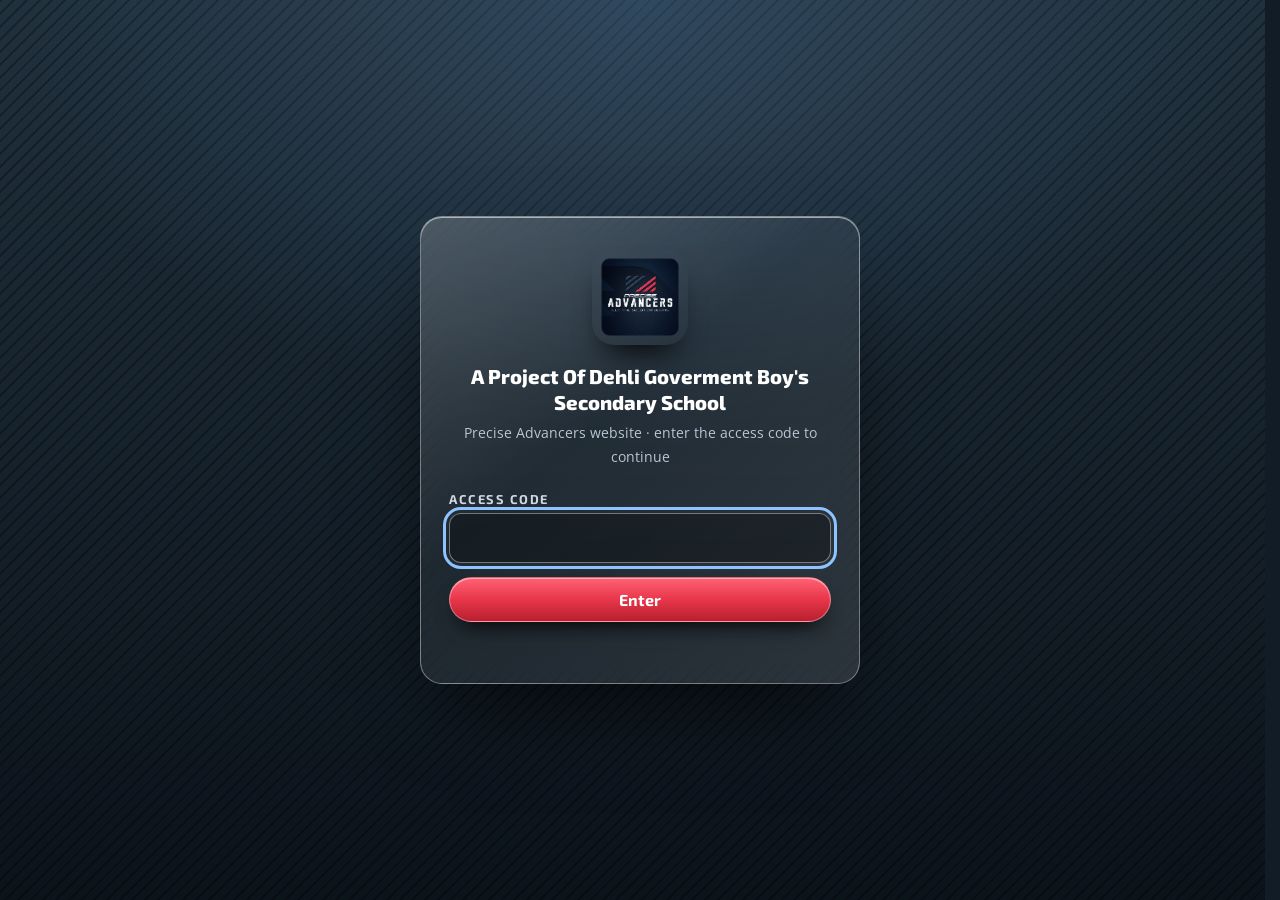
<file: index.html>
<!doctype html>
<html lang="en">
<head>
  <meta charset="utf-8">
  <meta name="viewport" content="width=device-width, initial-scale=1">
  <title>Precise Advancers — Let the Solution Begins</title>
  <meta name="description" content="Precise Advancers: graphics &amp; designing, photography &amp; videography, web designing &amp; networking, advertising &amp; marketing, engineering and event management.">
  <meta name="theme-color" content="#111c26">
  <meta property="og:title" content="Precise Advancers — Let the Solution Begins">
  <meta property="og:description" content="Precise Advancers: graphics &amp; designing, photography &amp; videography, web designing &amp; networking, advertising &amp; marketing, engineering and event management.">
  <meta property="og:image" content="assets/img/logo-badge.png">
  <link rel="icon" href="assets/img/favicon.png">
  <link rel="preconnect" href="https://fonts.googleapis.com">
  <link rel="preconnect" href="https://fonts.gstatic.com" crossorigin>
  <link href="https://fonts.googleapis.com/css2?family=Exo+2:ital,wght@0,500;0,600;0,700;0,800;1,600;1,700&family=Open+Sans:wght@400;600;700&family=Orbitron:wght@700;800;900&display=swap" rel="stylesheet">
  <script src="assets/js/gate.js"></script>
  <link rel="stylesheet" href="assets/css/style.css">
</head>
<body>
  <a class="skip" href="#main">Skip to content</a>
  <div class="depth" aria-hidden="true"><span></span><span></span><span></span><span></span><span></span></div>

  <header class="site-header">
  <div class="school-row">A Project Of Dehli Goverment Boy&#39;s Secondary School</div>
    <div class="wrap">
      <div class="bar crystal">
        <a class="brand" href="index.html" aria-label="Precise Advancers — home">
          <img src="assets/img/logo-badge.webp" alt="" width="42" height="42">
          <span class="words"><span class="pre">PRECISE</span><span class="adv">ADVANCERS</span><span class="tag">LET THE SOLUTION BEGINS</span></span>
        </a>
        <button class="menu-btn" type="button" aria-label="Menu" aria-expanded="false" aria-controls="nav"><svg viewBox="0 0 24 24" fill="none" stroke="currentColor" stroke-width="2" aria-hidden="true"><path d="M3 6h18M3 12h18M3 18h18"/></svg></button>
        <nav class="nav" id="nav" aria-label="Main">
        <a href="index.html" aria-current="page">Home</a>
        <a href="about.html">About us</a>
        <a href="services.html">Services</a>
        <a href="contact.html">Contact</a>
        </nav>
      </div>
    </div>
  </header>

  <main id="main">
    <section class="wrap hero">
      <div class="slider crystal reveal" aria-roledescription="carousel" aria-label="Highlights">
        <div class="slides">
            <picture class="on"><source srcset="assets/img/slide-1.webp" type="image/webp"><img src="assets/img/slide-1.jpg" alt="Precise Advancers — graphics, photography, web, advertising, engineering and event management" width="652" height="258"></picture>
            <picture><source srcset="assets/img/slide-2.webp" type="image/webp"><img src="assets/img/slide-2.jpg" alt="Desire — six service icons" width="652" height="258" loading="lazy"></picture>
            <picture><source srcset="assets/img/slide-3.webp" type="image/webp"><img src="assets/img/slide-3.jpg" alt="Solutions keyboard key" width="652" height="258" loading="lazy"></picture>
            <picture><source srcset="assets/img/slide-4.webp" type="image/webp"><img src="assets/img/slide-4.jpg" alt="We love to see you smile — services" width="652" height="258" loading="lazy"></picture>
            <picture data-href="portfolio/game-website/index.html"><source srcset="assets/img/slide-5.webp" type="image/webp"><img src="assets/img/slide-5.jpg" alt="Web Design Sample — Gaming Zone website (click to view)" width="652" height="258" loading="lazy"></picture>
        </div>
        <div class="slider-ctl">
          <button class="arrow" type="button" data-prev aria-label="Previous slide">&#8249;</button>
          <div class="dots"></div>
          <button class="arrow" type="button" data-next aria-label="Next slide">&#8250;</button>
        </div>
      </div>
      <div class="welcome crystal reveal">
        <h1>Welcome to our Website</h1>
        <p>Everything we do including <strong>GRAPHICS AND DESIGNING, PHOTOGRAPHY AND VIDEOGRAPHY, WEB DESIGNING AND NETWORKING, ADVERTISING AND MARKETING, ENTIRE ENGINEERING SOLUTIONS, EVENT MANAGEMENT</strong> and many more, is taken care of with one objective – to fulfil your wants and desires, with our high quality Services.</p>
        <a class="btn red" href="services.html">Explore our services</a>
      </div>
    </section>

    <section class="wrap section">
      <div class="offer-head">
        <h2>Our Offer:</h2>
        <p class="tagline">LET THE SOLUTION BEGINS</p>
      </div>
      <div class="tiles">
        <a class="tile pd" href="graphics-designing.html"><b>PD</b><small>Precise<br>Designing</small></a>
        <a class="tile pp" href="photography-videography.html"><b>PP</b><small>Precise<br>Photography</small></a>
        <a class="tile pn" href="web-networking.html"><b>PN</b><small>Precise<br>Networking</small></a>
        <a class="tile pm" href="advertising-marketing.html"><b>PM</b><small>Precise<br>Marketing</small></a>
        <a class="tile pe" href="engineering.html"><b>PE</b><small>Precise<br>Engineering</small></a>
        <a class="tile po" href="event-management.html"><b>PO</b><small>Precise<br>Organize</small></a>
      </div>
    </section>
  </main>

  <footer class="site-footer">
    <div class="wrap foot">
      <div>
        <p class="tag">LET THE SOLUTION BEGINS</p>
        <p>&copy; 2011–<span id="year">2026</span> Precise Advancers · <a href="mailto:preciseadvancers@gmail.com">preciseadvancers@gmail.com</a></p>
      </div>
      <div class="social">
        <a class="fb" href="https://www.facebook.com/pre.advancers" target="_blank" rel="noopener" aria-label="Facebook — pre.advancers"><svg viewBox="0 0 24 24" fill="currentColor" aria-hidden="true"><path d="M13.5 22v-8h2.7l.4-3.2h-3.1V8.8c0-.9.3-1.5 1.6-1.5h1.7V4.5c-.3 0-1.3-.1-2.5-.1-2.5 0-4.1 1.5-4.1 4.2v2.3H7.5V14h2.7v8h3.3z"/></svg></a>
        <a class="yt" href="https://accounts.google.com/AddSession?service=youtube&continue=https%3A%2F%2Fwww.youtube.com%2F" target="_blank" rel="noopener" aria-label="YouTube"><svg viewBox="0 0 24 24" fill="currentColor" aria-hidden="true"><path d="M23 7.2a3 3 0 0 0-2.1-2.1C19 4.6 12 4.6 12 4.6s-7 0-8.9.5A3 3 0 0 0 1 7.2 31 31 0 0 0 .5 12 31 31 0 0 0 1 16.8a3 3 0 0 0 2.1 2.1c1.9.5 8.9.5 8.9.5s7 0 8.9-.5a3 3 0 0 0 2.1-2.1c.4-1.6.5-4.8.5-4.8s0-3.2-.5-4.8zM9.7 15.1V8.9l5.8 3.1-5.8 3.1z"/></svg></a>
        <a class="gm" href="https://accounts.google.com/AddSession?service=mail&continue=https%3A%2F%2Fmail.google.com%2Fmail%2F%3Fview%3Dcm%26fs%3D1%26to%3Dpreciseadvancers%40gmail.com" target="_blank" rel="noopener" aria-label="Email us on Gmail"><svg viewBox="0 0 24 24" fill="none" stroke="currentColor" stroke-width="2" aria-hidden="true"><rect x="2.5" y="5" width="19" height="14" rx="2"/><path d="m3 6 9 7 9-7"/></svg></a>
        <a class="tw" href="https://twitter.com/" target="_blank" rel="noopener" aria-label="Twitter"><svg viewBox="0 0 24 24" fill="currentColor" aria-hidden="true"><path d="M22 5.9c-.7.3-1.5.5-2.4.6.9-.5 1.5-1.3 1.8-2.3-.8.5-1.7.8-2.6 1a4.1 4.1 0 0 0-7 3.7A11.6 11.6 0 0 1 3.4 4.6a4.1 4.1 0 0 0 1.3 5.5c-.7 0-1.3-.2-1.9-.5 0 2 1.4 3.7 3.3 4.1-.6.2-1.2.2-1.9.1.5 1.6 2.1 2.8 3.9 2.9A8.2 8.2 0 0 1 2 18.4 11.6 11.6 0 0 0 8.3 20c7.5 0 11.7-6.3 11.7-11.7v-.5c.8-.6 1.5-1.3 2-2z"/></svg></a>
      </div>
    </div>
  </footer>
  <script src="assets/js/main.js" defer></script>
</body>
</html>
</file>
<file: assets/css/style.css>
/* =====================================================================
   PRECISE ADVANCERS — 2026 upgrade
   Same brand colours as the 2016 site (navy stripes · silver · logo red)
   rendered as clear "epoxy crystal" glass with 3D depth.
   ===================================================================== */

:root {
  /* brand — sampled from the original 2016 artwork */
  --navy-950: #0b131b;
  --navy-900: #111c26;
  --navy-800: #172533;
  --navy-700: #20303c;
  --navy-600: #2b4256;
  --steel-400: #6d8aa6;
  --red: #e8364a;
  --red-deep: #b8202f;
  --silver-50: #f6f5f1;
  --silver-100: #ebe9e3;
  --silver-300: #cfccc4;
  --silver-500: #9d9b96;
  --ink: #1a2530;
  --ink-soft: #4a5866;
  --white: #ffffff;

  /* "Our Offer" tile colours from the original tiles */
  --pd: #24344b;
  --pp: #6b1426;
  --pn: #0f4d68;
  --pm: #8a4310;
  --pe: #0c5049;
  --po: #55236b;

  /* crystal glass */
  --glass-fill: linear-gradient(140deg, rgba(255,255,255,.20) 0%, rgba(255,255,255,.06) 42%, rgba(255,255,255,.12) 100%);
  --glass-edge: rgba(255,255,255,.38);
  --glass-shadow: 0 1px 0 rgba(255,255,255,.55) inset, 0 -18px 40px rgba(0,0,0,.18) inset, 0 40px 80px -30px rgba(0,0,0,.65), 0 12px 24px -12px rgba(0,0,0,.45);
  --radius: 22px;
  --radius-sm: 14px;

  --font-display: "Orbitron", "Segoe UI", sans-serif;
  --font-head: "Exo 2", "Segoe UI", sans-serif;
  --font-body: "Open Sans", "Segoe UI", Calibri, sans-serif;

  --wrap: 1180px;
  --ease: cubic-bezier(.2,.8,.2,1);
}

*, *::before, *::after { box-sizing: border-box; }
html { scroll-behavior: smooth; scrollbar-gutter: stable; }
body {
  margin: 0;
  font-family: var(--font-body);
  font-size: 16px;
  line-height: 1.65;
  color: var(--silver-50);
  background-color: var(--navy-900);
  /* the original diagonal pin-stripe texture, now pure CSS */
  background-image:
    radial-gradient(1200px 700px at 50% -10%, rgba(80,120,160,.35), transparent 70%),
    repeating-linear-gradient(135deg, rgba(0,0,0,.28) 0 2px, transparent 2px 9px),
    linear-gradient(180deg, var(--navy-700), var(--navy-950));
  background-attachment: fixed;
  overflow-x: hidden;
  min-height: 100vh; display: flex; flex-direction: column;
}
img { max-width: 100%; height: auto; display: block; }
a { color: inherit; }
h1, h2, h3 { font-family: var(--font-head); line-height: 1.15; margin: 0 0 .5em; }
p { margin: 0 0 1em; }
.wrap { width: min(var(--wrap), 100% - 32px); margin-inline: auto; }
.sr-only { position: absolute; width: 1px; height: 1px; overflow: hidden; clip: rect(0 0 0 0); white-space: nowrap; }
.skip { position: absolute; left: -999px; top: 8px; z-index: 100; background: var(--red); color: #fff; padding: 8px 14px; border-radius: 8px; }
.skip:focus { left: 8px; }
:focus-visible { outline: 3px solid #8fc3ff; outline-offset: 3px; }

/* ---------- floating crystal shards (depth layer behind everything) ---------- */
.depth { position: fixed; inset: 0; pointer-events: none; z-index: -1; overflow: hidden; }
.depth span {
  position: absolute; display: block; border-radius: 28%;
  background: linear-gradient(135deg, rgba(255,255,255,.16), rgba(255,255,255,0) 60%);
  border: 1px solid rgba(255,255,255,.10);
  backdrop-filter: blur(2px);
  animation: drift 26s var(--ease) infinite alternate;
}
.depth span:nth-child(1) { width: 220px; height: 220px; left: -60px; top: 18%; transform: rotate(18deg); }
.depth span:nth-child(2) { width: 140px; height: 140px; right: 6%; top: 8%; animation-duration: 32s; }
.depth span:nth-child(3) { width: 320px; height: 320px; right: -120px; top: 55%; animation-duration: 38s; }
.depth span:nth-child(4) { width: 90px; height: 90px; left: 12%; bottom: 8%; animation-duration: 22s; background: linear-gradient(135deg, rgba(232,54,74,.28), transparent 70%); }
.depth span:nth-child(5) { width: 60px; height: 60px; left: 48%; top: 30%; animation-duration: 18s; }
@keyframes drift {
  from { transform: translate3d(0,0,0) rotate(0deg); }
  to   { transform: translate3d(30px,-50px,0) rotate(40deg); }
}

/* ---------- crystal glass primitive ---------- */
.crystal {
  position: relative;
  background: var(--glass-fill);
  border: 1px solid var(--glass-edge);
  border-radius: var(--radius);
  box-shadow: var(--glass-shadow);
  backdrop-filter: blur(16px) saturate(160%);
  -webkit-backdrop-filter: blur(16px) saturate(160%);
  isolation: isolate;
}
/* glossy epoxy dome highlight */
.crystal::before {
  content: ""; position: absolute; inset: 1px 1px auto 1px; height: 46%;
  border-radius: calc(var(--radius) - 1px) calc(var(--radius) - 1px) 50% 50% / calc(var(--radius) - 1px) calc(var(--radius) - 1px) 18% 18%;
  background: linear-gradient(180deg, rgba(255,255,255,.28), rgba(255,255,255,0));
  pointer-events: none; z-index: -1;
}
/* bright edge glint */
.crystal::after {
  content: ""; position: absolute; inset: 0; border-radius: inherit; pointer-events: none;
  background: linear-gradient(115deg, transparent 30%, rgba(255,255,255,.22) 45%, transparent 55%);
  background-size: 250% 100%; background-position: 120% 0;
  transition: background-position 1.1s var(--ease);
}
.crystal:hover::after { background-position: -40% 0; }

/* silver epoxy — the light content band of the original pages */
.crystal.silver {
  color: var(--ink);
  background: linear-gradient(160deg, rgba(255,255,255,.92) 0%, rgba(235,233,227,.86) 55%, rgba(207,204,196,.84) 100%);
  border-color: rgba(255,255,255,.85);
}
.crystal.silver::before { background: linear-gradient(180deg, rgba(255,255,255,.7), rgba(255,255,255,0)); }
.crystal.silver h2, .crystal.silver h3 { color: var(--navy-800); }
.crystal.silver p, .crystal.silver li { color: var(--ink); }

/* ---------- header ---------- */
.site-header {
  position: sticky; top: 0; z-index: 50; padding: 12px 0;
  /* solid full-width band: page content scrolls UNDER it and never shows through, so the row looks fixed */
  background: linear-gradient(180deg, #0d1720, #15222e);
  border-bottom: 1px solid rgba(255,255,255,.1);
  box-shadow: 0 10px 24px -10px rgba(0,0,0,.9);
}
.site-header .bar {
  display: flex; align-items: center; justify-content: space-between; gap: 20px;
  padding: 10px 18px 10px 14px; border-radius: 999px;
  --radius: 999px;
}
.site-header .bar { background: linear-gradient(180deg, #2b4256, #111c26); backdrop-filter: none; -webkit-backdrop-filter: none; }   /* same look always */
.brand { display: flex; align-items: center; gap: 12px; text-decoration: none; }
.brand img { width: 42px; height: 42px; border-radius: 10px; filter: drop-shadow(0 4px 6px rgba(0,0,0,.5)); }
.brand .words { display: grid; line-height: 1; }
.brand .pre { font: italic 600 .72rem/1 var(--font-head); letter-spacing: .32em; color: #dfe7ef; }
.brand .adv { font: 800 1.35rem/1.05 var(--font-display); letter-spacing: .14em; color: #fff; text-shadow: 0 2px 0 rgba(0,0,0,.35); }
.brand .tag { font: 500 .52rem/1 var(--font-head); letter-spacing: .3em; color: #b9c6d3; margin-top: 3px; }

.nav { display: flex; gap: 6px; }
.nav a {
  position: relative; text-decoration: none; font: 600 1rem var(--font-head);
  padding: 9px 16px; border-radius: 999px; color: #fff;
  transition: background .25s var(--ease), color .25s var(--ease), transform .25s var(--ease);
}
.nav a[aria-current="page"] {
  color: #9cc8ff;
  background: linear-gradient(180deg, rgba(255,255,255,.18), rgba(255,255,255,.04));
  box-shadow: 0 1px 0 rgba(255,255,255,.4) inset, 0 6px 14px -6px rgba(0,0,0,.6);
}
.menu-btn {
  display: none; width: 46px; height: 46px; border-radius: 50%; border: 1px solid var(--glass-edge);
  background: rgba(255,255,255,.1); color: #fff; cursor: pointer; place-items: center;
}
.menu-btn svg { width: 22px; height: 22px; }

/* ---------- generic sections ---------- */
main { display: block; flex: 1 0 auto; padding-bottom: 40px; }
.section { padding: 34px 0; }
.page-title {
  text-align: center; margin: 34px auto 24px; padding: 0 16px; max-width: var(--wrap);
  font: 800 clamp(1.35rem, 3.2vw, 2.3rem)/1.2 var(--font-display); letter-spacing: .05em;
  text-shadow: 0 3px 0 rgba(0,0,0,.35), 0 0 30px rgba(120,170,220,.35);
}
.page-sub { text-align: center; color: #c7d3df; margin: -10px auto 26px; padding: 0 16px; max-width: 640px; }
.eyebrow { font: 700 .75rem var(--font-head); letter-spacing: .3em; text-transform: uppercase; color: var(--red); }

.btn {
  display: inline-flex; align-items: center; gap: 10px; text-decoration: none; cursor: pointer;
  font: 700 1rem var(--font-head); color: #fff; padding: 12px 24px; border-radius: 999px; border: 1px solid rgba(255,255,255,.35);
  background: linear-gradient(180deg, #3a5068 0%, var(--navy-800) 55%, var(--navy-950) 100%);
  box-shadow: 0 1px 0 rgba(255,255,255,.45) inset, 0 -6px 12px rgba(0,0,0,.35) inset, 0 12px 22px -10px rgba(0,0,0,.8);
  transition: transform .25s var(--ease), box-shadow .25s var(--ease);
}
.btn:hover { transform: translateY(-2px); box-shadow: 0 1px 0 rgba(255,255,255,.5) inset, 0 -6px 12px rgba(0,0,0,.35) inset, 0 18px 28px -10px rgba(0,0,0,.85); }
.btn.red { background: linear-gradient(180deg, #ff6274 0%, var(--red) 50%, var(--red-deep) 100%); }
.btn svg { width: 18px; height: 18px; }

/* ---------- home: hero ---------- */
.hero { display: grid; grid-template-columns: 1.55fr 1fr; gap: 26px; align-items: stretch; padding-top: 18px; }
.slider { padding: 14px; overflow: hidden; }
.slides { position: relative; aspect-ratio: 652 / 258; border-radius: var(--radius-sm); overflow: hidden; background: var(--navy-950); perspective: 1400px; }
.slides picture, .slides img { position: absolute; inset: 0; width: 100%; height: 100%; object-fit: cover; }
.slides picture { opacity: 0; backface-visibility: hidden; transition: opacity .9s var(--ease); }
.slides picture.on { opacity: 1; }
.slides picture.turning { opacity: 1; transition: none; box-shadow: 0 0 0 1px rgba(255,255,255,.35), 0 20px 40px rgba(0,0,0,.7); }
.slider-ctl { display: flex; align-items: center; justify-content: center; gap: 10px; margin-top: 12px; }
.slider-ctl button.arrow {
  width: 36px; height: 36px; border-radius: 50%; border: 1px solid var(--glass-edge); cursor: pointer;
  background: rgba(255,255,255,.12); color: #fff; font-size: 1rem;
}
.dots { display: flex; gap: 8px; }
.dots button { width: 11px; height: 11px; padding: 0; border-radius: 50%; border: 1px solid rgba(255,255,255,.6); background: transparent; cursor: pointer; }
.dots button[aria-current="true"] { background: var(--red); border-color: var(--red); box-shadow: 0 0 10px rgba(232,54,74,.8); }

.welcome { padding: 26px 26px 22px; display: flex; flex-direction: column; }
.welcome h1 { font: 700 1.6rem/1.15 var(--font-head); color: #d8cfa6; margin-bottom: .6em; }
.welcome p { color: #e9eef3; }
.welcome strong { color: #fff; letter-spacing: .02em; }
.welcome .btn { margin-top: auto; align-self: flex-start; }

/* ---------- home: "Our Offer" 3D tiles ---------- */
.offer-head { display: flex; justify-content: space-between; align-items: end; flex-wrap: wrap; gap: 10px; margin: 46px 0 22px; }
.offer-head h2 { font: 800 clamp(1.8rem, 4vw, 2.6rem) var(--font-head); color: #9cc8ff; margin: 0; text-shadow: 0 3px 0 rgba(0,0,0,.4); }
.offer-head .tagline { font: 800 clamp(1.1rem, 2.6vw, 1.6rem) var(--font-head); color: #ff8a97; letter-spacing: .04em; text-shadow: 0 2px 0 rgba(0,0,0,.4); }
.tiles { display: grid; grid-template-columns: repeat(6, minmax(0, 150px)); justify-content: space-between; gap: 18px; padding-bottom: 10px; }
/* the 2016 tile covers, rebuilt: slanted 3D card, thick dark side, chrome letters, turns light blue on hover */
.tiles { perspective: 900px; padding-bottom: 56px; }
/* umbrella arc, as on the 2016 home page: ends high, middle low, each card turned toward the centre */
.tiles .tile:nth-child(1) { --ry: 24deg;  --dy: 0px; }
.tiles .tile:nth-child(2) { --ry: 16deg;  --dy: 20px; }
.tiles .tile:nth-child(3) { --ry: 7deg;   --dy: 46px; }
.tiles .tile:nth-child(4) { --ry: -7deg;  --dy: 46px; }
.tiles .tile:nth-child(5) { --ry: -16deg; --dy: 20px; }
.tiles .tile:nth-child(6) { --ry: -24deg; --dy: 0px; }
.tile {
  --c: var(--pd);
  position: relative; display: flex; flex-direction: column; align-items: center; justify-content: center; gap: 6px;
  text-align: center; text-decoration: none; aspect-ratio: 149 / 131; border-radius: 12px 18px 14px 12px; padding: 10px 8px;
  background:
    linear-gradient(115deg, rgba(255,255,255,.16) 0 30%, rgba(255,255,255,0) 30.5%),
    linear-gradient(165deg, color-mix(in srgb, var(--c) 82%, #fff), var(--c) 45%, color-mix(in srgb, var(--c) 70%, #000));
  border: 1px solid rgba(255,255,255,.28);
  transform: translateY(var(--dy, 0px)) rotateY(var(--ry, -16deg)) rotateX(8deg);
  box-shadow:
    0 1px 0 rgba(255,255,255,.35) inset,
    7px 8px 0 color-mix(in srgb, var(--c) 40%, #000), 8px 9px 0 rgba(255,255,255,.08),
    18px 24px 26px -6px rgba(0,0,0,.8);
  transition: transform .35s var(--ease), box-shadow .35s var(--ease);
}
.tile b {
  position: relative; font: 900 clamp(2.3rem, 4vw, 3.2rem)/1 var(--font-display); letter-spacing: 0;
  background: linear-gradient(180deg, #ffffff 0%, #f1f4f7 44%, #8f9aa5 50%, #e4e9ee 68%, #b9c2cb 100%);
  -webkit-background-clip: text; background-clip: text; color: transparent;
  filter: drop-shadow(0 2px 0 rgba(0,0,0,.6)) drop-shadow(0 0 1px rgba(0,0,0,.6));
}
.tile small {
  position: relative; display: block; font: italic 700 .72rem/1.25 var(--font-head); letter-spacing: .16em; text-transform: uppercase;
  color: #fff; text-shadow: 0 1px 2px rgba(0,0,0,.8);
}
.tile.pd { --c: var(--pd); } .tile.pp { --c: var(--pp); } .tile.pn { --c: var(--pn); }
.tile.pm { --c: var(--pm); } .tile.pe { --c: var(--pe); } .tile.po { --c: var(--po); }
.tiles .tile:hover, .tiles .tile:focus-visible {
  --c: #5f86c4;
  transform: translateY(calc(var(--dy, 0px) - 8px)) rotateY(calc(var(--ry, -16deg) * .4)) rotateX(4deg);
  box-shadow: 0 1px 0 rgba(255,255,255,.5) inset, 9px 11px 0 #2c4a78, 10px 12px 0 rgba(255,255,255,.1), 22px 32px 30px -6px rgba(0,0,0,.85);
}
.tiles .tile:hover b, .tiles .tile:focus-visible b {
  background: linear-gradient(180deg, #f2f7ff 0%, #c9dbf5 44%, #8eaedc 50%, #c3d6f2 70%, #a9c3ea 100%);
  -webkit-background-clip: text; background-clip: text;
}
.tiles .tile:active { transform: translateY(calc(var(--dy, 0px) + 3px)) rotateY(calc(var(--ry, -16deg) * .4)) rotateX(4deg); box-shadow: 0 1px 0 rgba(255,255,255,.5) inset, 2px 3px 0 #2c4a78, 6px 10px 12px -4px rgba(0,0,0,.8); }

/* ---------- about ---------- */
.about-top { display: grid; grid-template-columns: 1fr 220px; gap: 26px; align-items: center; padding: 28px 30px; }
.about-top img { width: 160px; border-radius: 28px; justify-self: end; box-shadow: 0 24px 40px -18px rgba(0,0,0,.9); }
.about-top h2 { color: #fff; font-size: 1.35rem; margin-top: .4em; }
.about-top p { color: #e1e8ee; margin-left: 1.2em; }
.prose { padding: 30px 34px; margin-top: 24px; }
.prose h2 { font-size: 1.45rem; margin-top: 1.1em; }
.prose h2:first-child { margin-top: 0; }
.prose p { margin-left: 1.2em; }
.vm { display: grid; grid-template-columns: 1fr 1fr; gap: 22px; margin-top: 24px; }
.vm .crystal { padding: 26px 28px; }
.vm h2 { font-size: 1.35rem; color: #fff; display: flex; align-items: center; gap: 10px; }
.vm h2::before { content: ""; width: 12px; height: 12px; border-radius: 3px; background: var(--red); box-shadow: 0 0 12px rgba(232,54,74,.9); transform: rotate(45deg); }
.vm p { color: #e1e8ee; }

/* ---------- services grid ---------- */
.cards { display: grid; grid-template-columns: repeat(3, 1fr); gap: 26px; }
.card { padding: 14px 14px 20px; text-decoration: none; display: flex; flex-direction: column; transform-style: preserve-3d; transition: transform .35s var(--ease); will-change: transform; }
.card .thumb { border-radius: var(--radius-sm); overflow: hidden; aspect-ratio: 316 / 175; border: 1px solid rgba(255,255,255,.6); box-shadow: 0 10px 22px -12px rgba(0,0,0,.9); background: #fff; }
.card .thumb img { width: 100%; height: 100%; object-fit: cover; transition: transform .6s var(--ease); }
.card:hover .thumb img { transform: scale(1.06); }
.card h3 { margin: 16px 6px 4px; font-size: 1.2rem; color: #fff; }
.card p { margin: 0 6px 14px; color: #c9d5e0; font-size: .93rem; }
.card .btn { margin: auto 6px 0; align-self: flex-start; padding: 9px 20px; }

/* ---------- category pages ---------- */
.banner { padding: 12px; margin-top: 10px; }
.banner img { width: 100%; border-radius: var(--radius-sm); border: 1px solid rgba(255,255,255,.6); }
.cat-body { display: grid; grid-template-columns: 1.35fr 1fr; gap: 26px; margin-top: 26px; align-items: start; }
.cat-text { padding: 28px 30px; }
.cat-text .quote { font-style: italic; font-size: 1.05rem; color: var(--navy-600); border-left: 4px solid var(--red); padding-left: 14px; }
.cat-text h3 { font-size: 1.1rem; margin-top: 1.2em; }
.lists { display: grid; grid-template-columns: 1fr 1fr; gap: 6px 26px; margin-top: 10px; }
.lists ul { list-style: none; margin: 0; padding: 0; }
.lists li { position: relative; padding: 5px 0 5px 22px; font-weight: 600; color: var(--ink-soft); }
.lists li::before { content: ""; position: absolute; left: 2px; top: .85em; width: 9px; height: 9px; border-radius: 2px; transform: rotate(45deg); background: linear-gradient(135deg, var(--red), var(--red-deep)); }
.lists h4 { margin: 10px 0 2px; font: 700 1rem var(--font-head); color: var(--navy-800); }
.side { display: grid; gap: 22px; }
.video { padding: 12px; }
.video h3 { margin: 6px 6px 12px; font-size: 1.1rem; color: #fff; display: flex; align-items: center; gap: 8px; }
.video video { width: 100%; border-radius: var(--radius-sm); background: #000; aspect-ratio: 16 / 9; border: 1px solid rgba(255,255,255,.45); }
.video .note { margin: 10px 6px 2px; font-size: .8rem; color: #b7c4d1; }
.next { padding: 20px 22px; }
.next h3 { font-size: 1rem; color: #fff; margin-bottom: 12px; }
.next nav { display: flex; flex-wrap: wrap; gap: 8px; }
.next a { text-decoration: none; font: 600 .85rem var(--font-head); padding: 7px 14px; border-radius: 999px; border: 1px solid rgba(255,255,255,.3); background: rgba(255,255,255,.08); }
.sample { padding: 20px 22px; display: grid; gap: 12px; }
.sample h3 { margin: 0; color: #fff; font-size: 1.05rem; }
.sample img { border-radius: 10px; border: 1px solid rgba(255,255,255,.4); }

/* ---------- contact ---------- */
.contact-grid { display: grid; grid-template-columns: 1fr 1.3fr; gap: 26px; margin-top: 10px; }
.contact-card { padding: 30px; display: flex; flex-direction: column; gap: 6px; overflow: hidden; }
.contact-card .big {
  position: absolute; right: -20px; top: -30px; font: 900 13rem/1 var(--font-display); color: rgba(255,255,255,.05); pointer-events: none; z-index: -1;
}
.contact-card img { width: 96px; border-radius: 18px; margin-bottom: 14px; box-shadow: 0 20px 30px -14px rgba(0,0,0,.9); }
.contact-line { display: flex; align-items: center; gap: 14px; padding: 12px 14px; margin: 0 -14px; border-radius: 14px; text-decoration: none; transition: background .25s; word-break: break-word; }
.contact-line:hover { background: rgba(255,255,255,.1); }
.contact-line .ic { flex: none; width: 36px; height: 36px; border-radius: 10px; display: grid; place-items: center; background: linear-gradient(160deg, rgba(255,255,255,.3), rgba(255,255,255,.06)); border: 1px solid rgba(255,255,255,.35); }
.contact-line .ic svg { width: 18px; height: 18px; }
.contact-line span small { display: block; font-size: .72rem; letter-spacing: .2em; text-transform: uppercase; color: #9fb2c4; }
.form { padding: 30px; }
.form h2 { font-size: 1.5rem; }
.form p.hint { color: var(--ink-soft); font-size: .92rem; }
.field { display: grid; gap: 6px; margin-bottom: 14px; }
.field label { font: 700 .85rem var(--font-head); color: var(--navy-700); letter-spacing: .04em; }
.field input, .field textarea {
  font: inherit; color: var(--ink); padding: 12px 14px; border-radius: 12px; border: 1px solid rgba(43,66,86,.35);
  background: rgba(255,255,255,.75); box-shadow: 0 2px 6px rgba(0,0,0,.08) inset; transition: border-color .2s, box-shadow .2s;
}
.field input:focus, .field textarea:focus { outline: none; border-color: var(--steel-400); box-shadow: 0 0 0 4px rgba(109,138,166,.25); }
.field textarea { min-height: 140px; resize: vertical; }
.row2 { display: grid; grid-template-columns: 1fr 1fr; gap: 14px; }
.form-msg { margin-top: 10px; font-size: .9rem; color: var(--navy-600); min-height: 1.4em; }

/* ---------- portfolio ---------- */
.shots { display: grid; grid-template-columns: repeat(auto-fill, minmax(250px, 1fr)); gap: 22px; margin-top: 20px; }
.shot { padding: 10px; text-decoration: none; }
.shot img { border-radius: 12px; aspect-ratio: 1002 / 1200; object-fit: cover; object-position: top; width: 100%; }
.shot figcaption { padding: 10px 6px 4px; font: 700 .95rem var(--font-head); }
.lightbox { position: fixed; inset: 0; z-index: 90; display: none; place-items: center; background: rgba(5,10,16,.86); padding: 20px; }
.lightbox.open { display: grid; }
.lightbox img { max-height: 90vh; width: auto; border-radius: 12px; box-shadow: 0 30px 60px rgba(0,0,0,.8); }
.lightbox button { position: absolute; top: 16px; right: 16px; width: 44px; height: 44px; border-radius: 50%; border: 1px solid var(--glass-edge); background: rgba(255,255,255,.12); color: #fff; font-size: 1.3rem; cursor: pointer; }

/* ---------- footer ---------- */
.site-footer { margin-top: 30px; padding: 26px 0 30px; border-top: 1px solid rgba(255,255,255,.08); background: linear-gradient(180deg, rgba(0,0,0,0), rgba(0,0,0,.35)); }
.foot { display: flex; justify-content: space-between; align-items: center; gap: 20px; flex-wrap: wrap; }
.foot p { margin: 0; color: #a9b8c6; font-size: .88rem; }
.foot .tag { font: 800 .95rem var(--font-head); letter-spacing: .16em; color: #ff8a97; }
.social { display: flex; gap: 10px; }
.social a {
  width: 38px; height: 38px; border-radius: 11px; display: grid; place-items: center; color: #fff;
  background: linear-gradient(160deg, rgba(255,255,255,.4), rgba(255,255,255,.04) 45%, rgba(0,0,0,.2)), var(--c, #3b5998);
  border: 1px solid rgba(255,255,255,.45);
  box-shadow: 0 1px 0 rgba(255,255,255,.6) inset, 0 12px 20px -10px rgba(0,0,0,.9);
  transition: transform .3s var(--ease);
}
.social a:hover { transform: translateY(-4px) rotate(-4deg); }
.social svg { width: 18px; height: 18px; }
.social .fb { --c: #1877f2; } .social .yt { --c: #e62117; } .social .gm { --c: #c5221f; } .social .tw { --c: #1d9bf0; }

/* ---------- 3D push buttons: every clickable button ---------- */
.btn, .nav a, .menu-btn, .slider-ctl button.arrow, .next a, .lightbox button, .contact-line .ic {
  --edge: rgba(4,9,14,.85);
  box-shadow: 0 1px 0 rgba(255,255,255,.5) inset, 0 -5px 10px rgba(0,0,0,.25) inset, 0 4px 0 var(--edge), 0 12px 18px -8px rgba(0,0,0,.85);
  transition: transform .15s var(--ease), box-shadow .15s var(--ease), filter .15s;
}
.nav a, .menu-btn, .slider-ctl button.arrow, .next a, .lightbox button, .contact-line .ic {
  background: linear-gradient(180deg, rgba(255,255,255,.3), rgba(255,255,255,.07) 50%, rgba(0,0,0,.2)), rgba(43,66,86,.85);
  border: 1px solid rgba(255,255,255,.4);
}
.nav a[aria-current="page"] {
  color: #fff; --edge: #7d1220;
  background: linear-gradient(180deg, #ff6274 0%, var(--red) 50%, var(--red-deep) 100%);
}
.btn.red { --edge: #7d1220; }
.btn:hover, .nav a:hover, .menu-btn:hover, .slider-ctl button.arrow:hover, .next a:hover, .lightbox button:hover, .contact-line:hover .ic {
  transform: translateY(-2px); filter: brightness(1.15);
  box-shadow: 0 1px 0 rgba(255,255,255,.55) inset, 0 -5px 10px rgba(0,0,0,.25) inset, 0 6px 0 var(--edge), 0 18px 24px -8px rgba(0,0,0,.9);
}
.btn:active, .nav a:active, .menu-btn:active, .slider-ctl button.arrow:active, .next a:active, .lightbox button:active, .contact-line:active .ic {
  transform: translateY(3px);
  box-shadow: 0 1px 0 rgba(255,255,255,.4) inset, 0 -3px 8px rgba(0,0,0,.3) inset, 0 1px 0 var(--edge), 0 4px 8px -4px rgba(0,0,0,.8);
}
.social a { box-shadow: 0 1px 0 rgba(255,255,255,.6) inset, 0 4px 0 color-mix(in srgb, var(--c) 45%, #000), 0 12px 20px -10px rgba(0,0,0,.9); }
.social a:hover { box-shadow: 0 1px 0 rgba(255,255,255,.6) inset, 0 6px 0 color-mix(in srgb, var(--c) 45%, #000), 0 18px 24px -10px rgba(0,0,0,.9); }
.social a:active { transform: translateY(3px); box-shadow: 0 1px 0 rgba(255,255,255,.5) inset, 0 1px 0 color-mix(in srgb, var(--c) 45%, #000); }
.dots button {
  background: radial-gradient(circle at 35% 30%, #fff 0 18%, rgba(255,255,255,.35) 45%, rgba(0,0,0,.3));
  box-shadow: 0 2px 0 rgba(0,0,0,.7);
}
.dots button[aria-current="true"] { background: radial-gradient(circle at 35% 30%, #fff 0 15%, #ff6274 40%, var(--red-deep)); box-shadow: 0 2px 0 #7d1220, 0 0 10px rgba(232,54,74,.8); }
.dots button:active { transform: translateY(2px); box-shadow: none; }

/* music on/off button (bottom-left, every page) */
.music-btn {
  position: fixed; left: 16px; bottom: 16px; z-index: 60; width: 52px; height: 52px; border-radius: 50%;
  display: grid; place-items: center; cursor: pointer; color: #fff; font-size: 1.45rem; line-height: 1;
  border: 1px solid rgba(255,255,255,.45); --edge: rgba(4,9,14,.85);
  background: linear-gradient(180deg, rgba(255,255,255,.3), rgba(255,255,255,.07) 50%, rgba(0,0,0,.2)), rgba(43,66,86,.95);
  box-shadow: 0 1px 0 rgba(255,255,255,.5) inset, 0 4px 0 var(--edge), 0 14px 22px -8px rgba(0,0,0,.9);
  transition: transform .15s var(--ease), box-shadow .15s var(--ease);
}
.music-btn[aria-pressed="true"] { --edge: #7d1220; background: linear-gradient(180deg, #ff6274 0%, var(--red) 50%, var(--red-deep) 100%); animation: beat 1.2s ease-in-out infinite; }
.music-btn:active { transform: translateY(3px); box-shadow: 0 1px 0 rgba(255,255,255,.4) inset, 0 1px 0 var(--edge); }
@keyframes beat { 50% { box-shadow: 0 1px 0 rgba(255,255,255,.5) inset, 0 4px 0 var(--edge), 0 0 22px rgba(232,54,74,.85); } }

/* ---------- reveal on scroll ---------- */
.reveal { opacity: 0; transform: translateY(26px); transition: opacity .8s var(--ease), transform .8s var(--ease); }
.reveal.in { opacity: 1; transform: none; }

/* ---------- responsive ---------- */
@media (max-width: 1000px) {
  .hero, .cat-body, .contact-grid { grid-template-columns: 1fr; }
  .tiles { grid-template-columns: repeat(3, minmax(0, 150px)); justify-content: center; gap: 28px 26px; padding-bottom: 10px; }
  .tiles .tile { --dy: 0px !important; --ry: -12deg !important; }
  .cards { grid-template-columns: repeat(2, 1fr); }
}
@media (max-width: 760px) {
  .menu-btn { display: grid; }
  .nav {
    position: absolute; left: 16px; right: 16px; top: calc(100% + 4px); flex-direction: column; padding: 10px;
    border-radius: 20px; background: rgba(17,28,38,.96); border: 1px solid var(--glass-edge); box-shadow: var(--glass-shadow);
    opacity: 0; pointer-events: none; transform: translateY(-8px); transition: opacity .25s, transform .25s;
  }
  .nav.open { opacity: 1; pointer-events: auto; transform: none; }
  .nav a { padding: 12px 16px; }
  .site-header .wrap { position: relative; }
  .brand .adv { font-size: 1.1rem; }
  .tiles { grid-template-columns: repeat(2, minmax(0, 150px)); gap: 26px 22px; }
  .cards, .vm, .lists, .row2 { grid-template-columns: 1fr; }
  .about-top { grid-template-columns: 1fr; }
  .about-top img { justify-self: start; width: 140px; }
  .prose, .cat-text, .form, .contact-card { padding: 22px; }
  .prose p, .about-top p { margin-left: 0; }
  .foot { flex-direction: column; text-align: center; }
  .site-footer { padding-bottom: 86px; }   /* room for the music button */
}
@media (prefers-reduced-motion: reduce) {
  *, *::before, *::after { animation: none !important; transition: none !important; }
  .reveal { opacity: 1; transform: none; }
}

/* GitHub copy only: school row on top of every page, INSIDE the sticky header,
   so school row + Precise Advancers row stay fixed together (nothing moves on scroll) */
.site-header:has(.school-row) { padding-top: 0; }
.school-row { margin-bottom: 14px;
  background: linear-gradient(180deg, #05090d, #0b131b); border-bottom: 1px solid rgba(255,255,255,.12);
  box-shadow: 0 1px 0 rgba(232,54,74,.55); text-align: center; padding: 9px 16px;
  font: 700 .95rem/1.35 var(--font-head); letter-spacing: .08em; color: #e6edf3;
}
</file>
